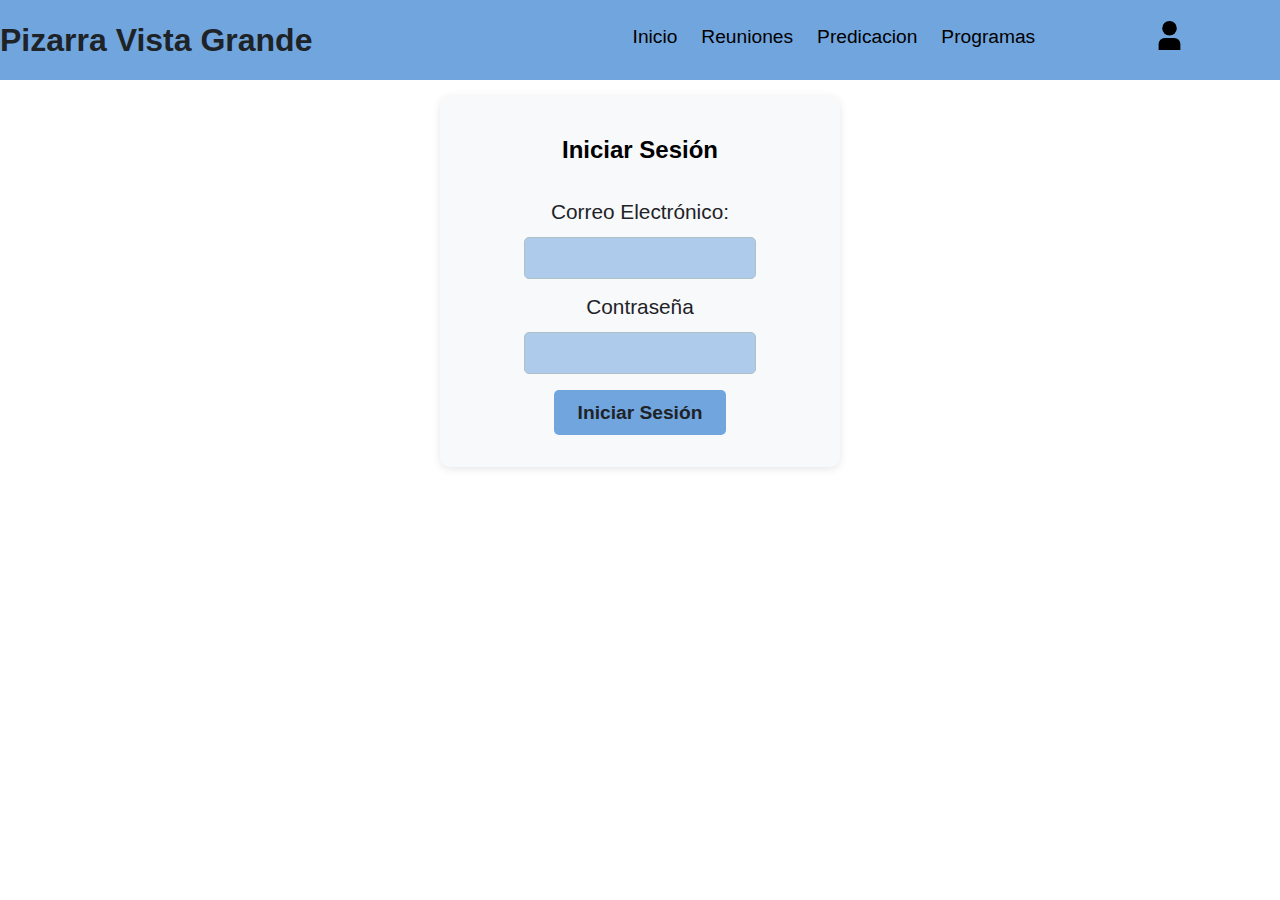
<file: Public/programas.html>
<!DOCTYPE html>
<html lang="es">
<head>
    <meta charset="UTF-8">
    <meta name="viewport" content="width=device-width, initial-scale=1.0">
    <meta name="Congregacion Vista Grande" description="Pagina para Informacion de Reuniones y predicacion">
    <link rel="stylesheet" href="https://cdn-uicons.flaticon.com/uicons-regular-rounded/css/uicons-regular-rounded.css">
    <link rel="stylesheet" href="/assets/style.css">
    <title>Pizarra Vista Grande</title>
</head>
<body>
    <header>
        <a href="index.html" class="logo">
            <h1>Pizarra Vista Grande</h1>
        </a>
        <input type="checkbox" id="nav-toggle" class="nav-toggle" />
        <label for="nav-toggle" class="nav-toggle-label">
            <span></span>
            <span></span>
            <span></span>
        </label>
        <nav>
            <ul>
                <li><a href="index.html">Inicio</a></li>
                <li><a href="/Public/reuniones.html">Reuniones</a></li>
                <li><a href="/Public/predicacion.html">Predicacion</a></li>
                <li><a href="/Views/programas.html">Programas</a></li>
                <li><a href="/Views/login.html">
                    <img class="login-img" src="/assets/Img/user.svg" alt="icono-login">
                    <span class="login-text">Iniciar sesión</span>
                </a></li>
            </ul>
            
        </nav>
    </header>
    <main>
        <section class="form-login">
            <h2>Iniciar Sesión</h2>
            <form action="">
                <div class="form-group">
                    <label for="email">Correo Electrónico:</label>
                    <input type="email" id="email" name="email" required>
                    <label for="contra">Contraseña</label>
                    <input type="password" id="contra" name="contra" required>
                </div>
                <button class="submit" type="submit">Iniciar Sesión</button>
            </form>
        </section>
    </main>
    <script src="/Components/HbMenu"></script>
</body>
</html>
</file>
<file: assets/style.css>
:root {
    --color-primario: #71A5DE;  /* Azul */
    --color-secundario: #AECBEB; /* Gris */
    --color-fondo: #F8F9FB; /* Fondo claro */
    --color-texto: #1e2327; /* Texto oscuro */
}
* {
    margin: 0;
    padding: 0;
    box-sizing: border-box;
}
body {
    font-family: 'Montserrat', sans-serif;
}
header{
display: flex;
width: 100%;
align-items: center;
justify-content: space-between;
height: 5rem;
background-color: var(--color-primario);
}
.logo{
    text-decoration: none;
    color: var(--color-texto);
}
nav{
    margin-right: 6rem;
}
nav ul {
    display: flex;
    list-style: none;
    gap: 1.5rem;

}

nav li {
    font-size: 1.2rem;
}

nav a {
    color: var(--white);
    text-decoration: none;
    font-weight: 500;
}
nav img{
    height: 1.8rem;
    margin-top: -0.3rem;
    margin-left: 6rem;
}
h2{
    width: 100%;
    height: 10rem;
    text-align: center;
    margin-top: .5rem;
}
main{
    display: flex;
    flex-direction: column;
    align-items: center;
}
.contenido{
    display: grid;
    grid-template-columns: repeat(auto-fit, minmax(220px, 320px));
    gap: 2rem;
    margin-top: 2rem;
    justify-content: center;
    /* Centra los cards si sobran columnas */
    max-width: 1400px;
    /* Limita el ancho total del grid */
    margin-left: auto;
    margin-right: auto;
}
.card {
    display: flex;
    flex-direction: column;
    align-items: center;
    gap: 0.5rem;
    
}
.card-link {
    display: block;
    width: 100%;
    height: 15rem;
    border-radius: 10px;
    box-shadow: 0 2px 8px rgba(0, 0, 0, 0.1);
    transition: 0.5s;
    background-size: cover;
    background-position: center;
    background-repeat: no-repeat;
    transition: 0.5s;
}
.card-link:hover {
    transform: scale(1.1);
}
#reuniones.card-link {
    background-image: url(assets/Img/reuniones.jpg);
}
#predicacion.card-link {
    background-image: url(assets/Img/predicacion.jpg);
}
#programas.card-link {
    background-image: url(assets/Img/aseo.jpg);
}
.btn-index {
    margin-top: 0.5rem;
    padding: 0.7rem 2rem;
    border: none;
    border-radius: 8px;
    background: var(--color-primario);
    color: var(--white);
    font-weight:600;
    font-size: 1.3rem;
    cursor: pointer;
    display: block;
    width: 90%;
    max-width: 320px;
    margin-left: auto;
    margin-right: auto;
    box-shadow: 0 2px 8px rgba(0,0,0,0.1);
    transition: 0.5s;
}
.btn-index:hover {
    background: var(--color-secundario);
    transform: scale(1.05);
}
.nav-toggle {
    display: none;
}

/* Menú hamburguesa y animación */
.nav-toggle {
    display: none;
}

.nav-toggle-label {
    display: none;
    flex-direction: column;
    justify-content: center;
    align-items: center;
    width: 2.7rem;
    height: 2.7rem;
    cursor: pointer;
    background: transparent;
    border-radius: 8px;
    transition: background 0.2s;
    z-index: 200;
}

.nav-toggle-label span {
    display: block;
    height: 0.28rem;
    width: 2rem;
    background: var(--color-texto);
    border-radius: 2px;
    transition: 0.3s;
    margin: 0.18rem 0;
}

/* Animación hamburguesa a "X" */
.nav-toggle:checked + .nav-toggle-label span:nth-child(1) {
    transform: translateY(0.46rem) rotate(45deg);
}
.nav-toggle:checked + .nav-toggle-label span:nth-child(2) {
    opacity: 0;
}
.nav-toggle:checked + .nav-toggle-label span:nth-child(3) {
    transform: translateY(-0.46rem) rotate(-45deg);
}

.login-text {
    display: none;
}
.login-img {
    display: inline;
}
/* Estilos pagina reuniones */
.tabs {
    margin-bottom: 10px;
}

.contenido {
    border: 1px solid #ccc;
    padding: 15px;
    border-radius: 5px;
}
#entre-semana-btn, 
#fin-semana-btn {
    margin-top: 1rem;
    padding: 10px 20px;
    border: none;
    border-radius: 5px;
    background-color: var(--color-primario);
    color: var(--color-texto);
    cursor: pointer;
    margin-right: 10px;
    font-weight: 600;
}
/* Estilos para login*/
.form-login{
    display: flex;
    flex-direction: column;
    align-items: center;
    justify-content: center;
    text-align: center;
    width: 100%;
    max-width: 400px;
    margin: 0 auto;
    padding: 2rem;
    background-color: var(--color-fondo);
    border-radius: 10px;
    box-shadow: 0 2px 8px rgba(0,0,0,0.1);
    margin-top: 1rem;
}
.form-group  {
    margin-top: -6rem;
    color: var(--color-texto);
}
.form-login label{
    display: flex;
    flex-direction: column;
    font-size: 1.3rem;
    margin-bottom: .8rem;
}
.form-login input {
    padding: 0.7rem;
    border: 1px solid #adc2c6;
    border-radius: 5px;
    width: 100%;
    margin-bottom: 1rem;
    font-size: 1rem;
    background-color: var(--color-secundario);
}
.submit{
    padding: 0.7rem 1.5rem;
    border: none;
    border-radius: 5px;
    background-color: var(--color-primario);
    color: var(--color-texto);
    font-weight: 600;
    cursor: pointer;
    font-size: 1.2rem;
    transition: background-color 0.3s, transform 0.3s;
}
.submit:hover {
    background-color: var(--color-secundario);
    transform: scale(1.05);
}
@media (max-width: 768px) {
    main{
        text-align: center;
    }
   header {
    display: flex;
    align-items: center;
    justify-content: space-between;
    padding: 1rem 2rem; /* Ajusta el padding si quieres más espacio a los lados */
    gap: 1rem; /* Opcional, para separar los elementos */
}
    .logo {
        margin-bottom: 0;
    }
    .logo h1 {
        font-size: 1.5rem;
        margin-bottom: 0;
        white-space: nowrap;
    }
    .nav-toggle-label {
    display: flex;
    align-items: right;
    justify-content: center;
    width: 2.7rem;
    height: 2.7rem;
    cursor: pointer;
    background: transparent;
    border-radius: 8px;
    transition: background 0.2s;
    z-index: 200;
    margin-left: 1rem; /* Opcional: separa del logo */
}
    nav {
        width: 100%;
        position: relative;
    }
    nav ul {
        display: none;
        flex-direction: column;
        gap: 1.5rem;
        width: 70%;
        left: 10rem;
        top: 0; 
        min-height: 100vh; 
        background: var(--color-fondo);
        color: var(--color-texto);
        padding: 5rem 1.5rem 2rem 1.5rem;
        position: fixed;
        z-index: 150;
        align-items: flex-start;
        border-radius: 0 0 18px 18px;
        box-shadow: 0 8px 32px rgba(0,0,0,0.15);
        animation: menuFadeIn 0.3s;
    }
    .nav-toggle:checked + .nav-toggle-label + nav ul {
        display: flex;
    }
    nav li {
        font-size: 1.2rem;
        width: 100%;
        margin-left: 1.5rem;
    }
    nav a {
        width: 70%;
        display: block;
        padding: 0.7rem 0;
        border-radius: 8px;
        transition: background 0.2s;
    }
    nav a:hover {
        background: var(--color-secundario);
        color: var(--color-texto);
    }
    .login-text {
        display: inline;
        font-weight: 500;
        font-size: 1.1rem;
        margin-left: 0.2rem;
    }
    .login-img {
        display: none;
    }
    h2{
        margin-bottom: -6rem;
    }
    .contenido {
        display: grid;
        grid-template-columns: 1fr;
        width: 100vw;
        max-width: 100vw;
        margin: 0;
        padding: 1rem;
    }
    .card {
        width: 100vw;
        max-width: 100vw;
        margin: 0 auto 1.5rem auto;
    }
    .btn-index {
        font-size: 1.1rem;
        padding: 0.7rem 1rem;
        width: 95%;
    }
}

/* Animación de aparición del menú */
@keyframes menuFadeIn {
    from { opacity: 0; transform: translateY(-10px);}
    to { opacity: 1; transform: translateY(0);}
}
</file>
